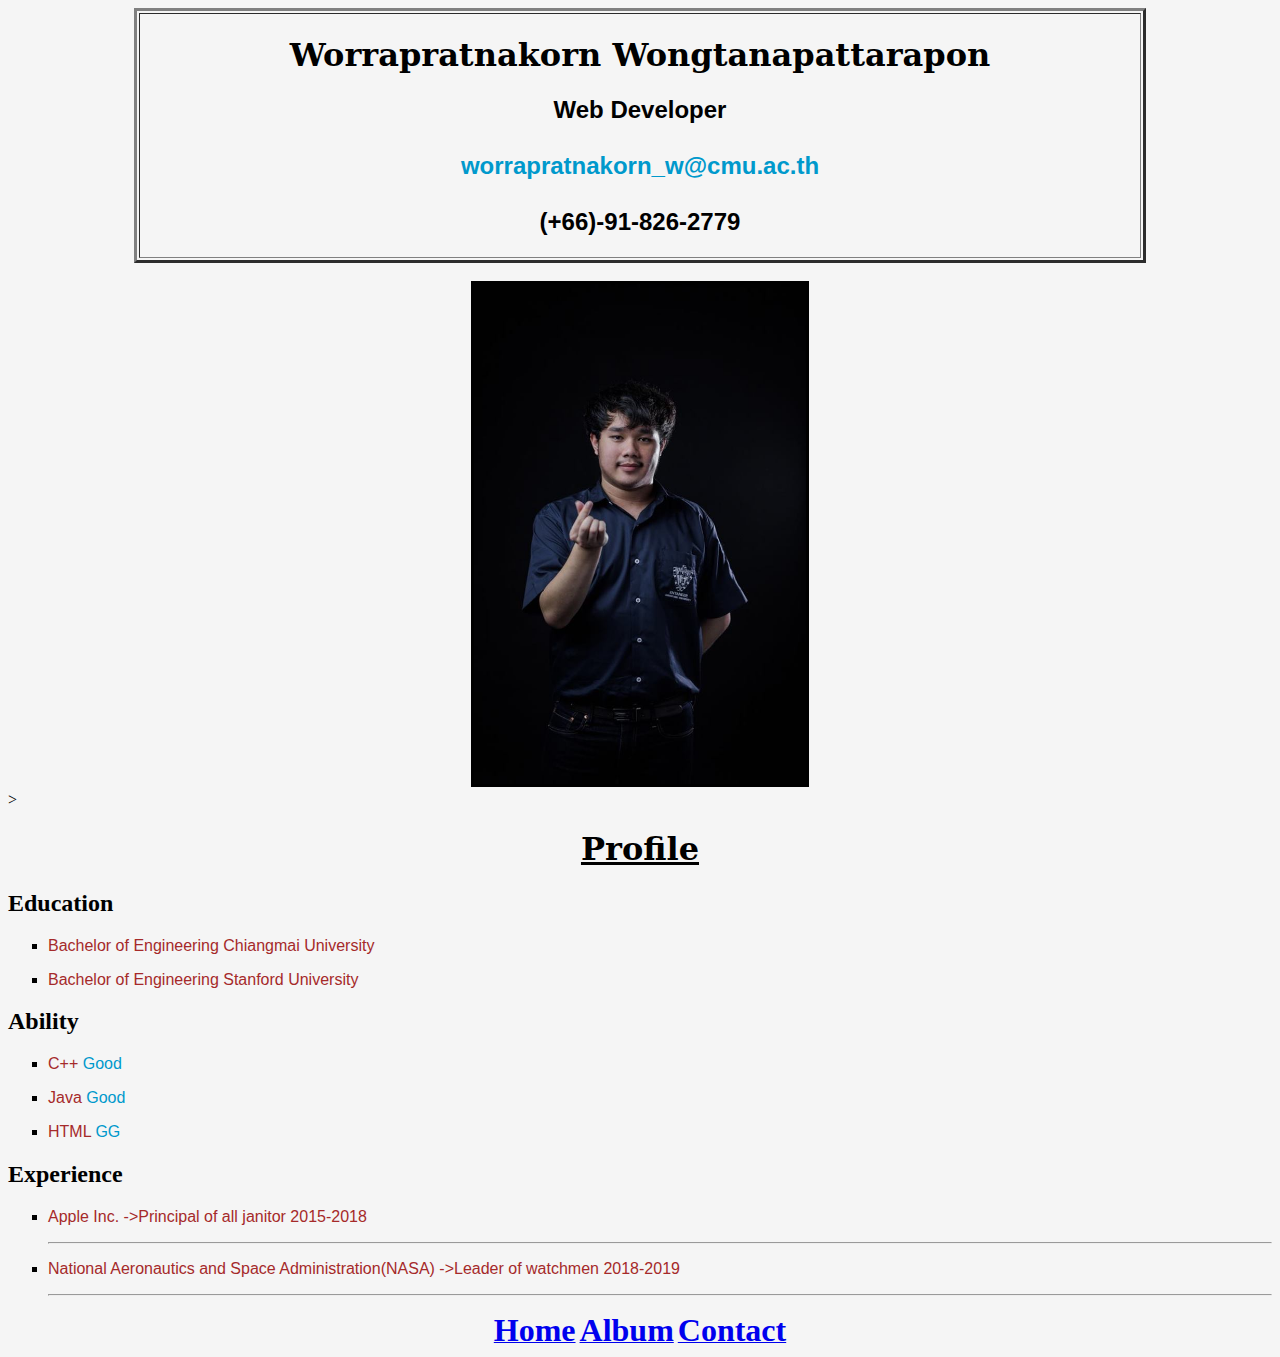
<file: index.html>
<!DOCTYPE html>
<html lang="en">
<head>
    <meta charset="UTF-8">
    <meta name="viewport" content="width=device-width, initial-scale=1.0">
    <meta http-equiv="X-UA-Compatible" content="ie=edge">
    <title>Lab1-207</title>
    <link type ="text/css" rel="stylesheet" href="style.css"/>
</head>
<body style="background-color:#F5F5F5;">
    
       <center>
        <table align="center" width="80%" border = "3">
              
            <td>
                <h1 align="center">Worrapratnakorn Wongtanapattarapon</h1>
                <h2 align="center">Web Developer<br /><br />
                    <font color = "#0099CC">worrapratnakorn_w@cmu.ac.th</font><br /><br />
                    (+66)-91-826-2779<br />
                </h2>
                
            </td>
        </table>
       </center>
       <br>
       <center><img src = "pic.jpg" alt = "Test Image" width=width = "600" height = "500" border = "3"/></center>>
       <center><h1><b><u>Profile</u></b></h1></center>
        <h2 class="profile">Education</h2>  
            <ul type = "square">
            <li><p>Bachelor of Engineering Chiangmai University </p></li>
            <li><p>Bachelor of Engineering Stanford University </p></li>
        </ul>

        <h2 class="profile">Ability</h2>
        <ul type = "square">
                <li><p>C++     <font color = "#0099CC">Good</font></p></li>
                <li><p>Java    <font color = "#0099CC">Good</font></p></li>
                <li><p>HTML    <font color = "#0099CC">GG</font></p></li>
            </ul>

            <h2 class="profile">Experience</h2>
            <ul type = "square">
                <li><p>Apple Inc. ->Principal of all janitor 2015-2018</p></li><hr />
                <li><p>National Aeronautics and Space Administration(NASA) ->Leader of watchmen 2018-2019 </p></li><hr />
                </ul>

            <center><a href="index.html"><b><font size="+3">Home</font></b></a> <a href="Album.html"><b><font size="+3">Album</font></b></a>  <a href="Contact.html"><b><font size="+3">Contact</font></b></a></center> 
      
    
    
</body>
</html>
</file>
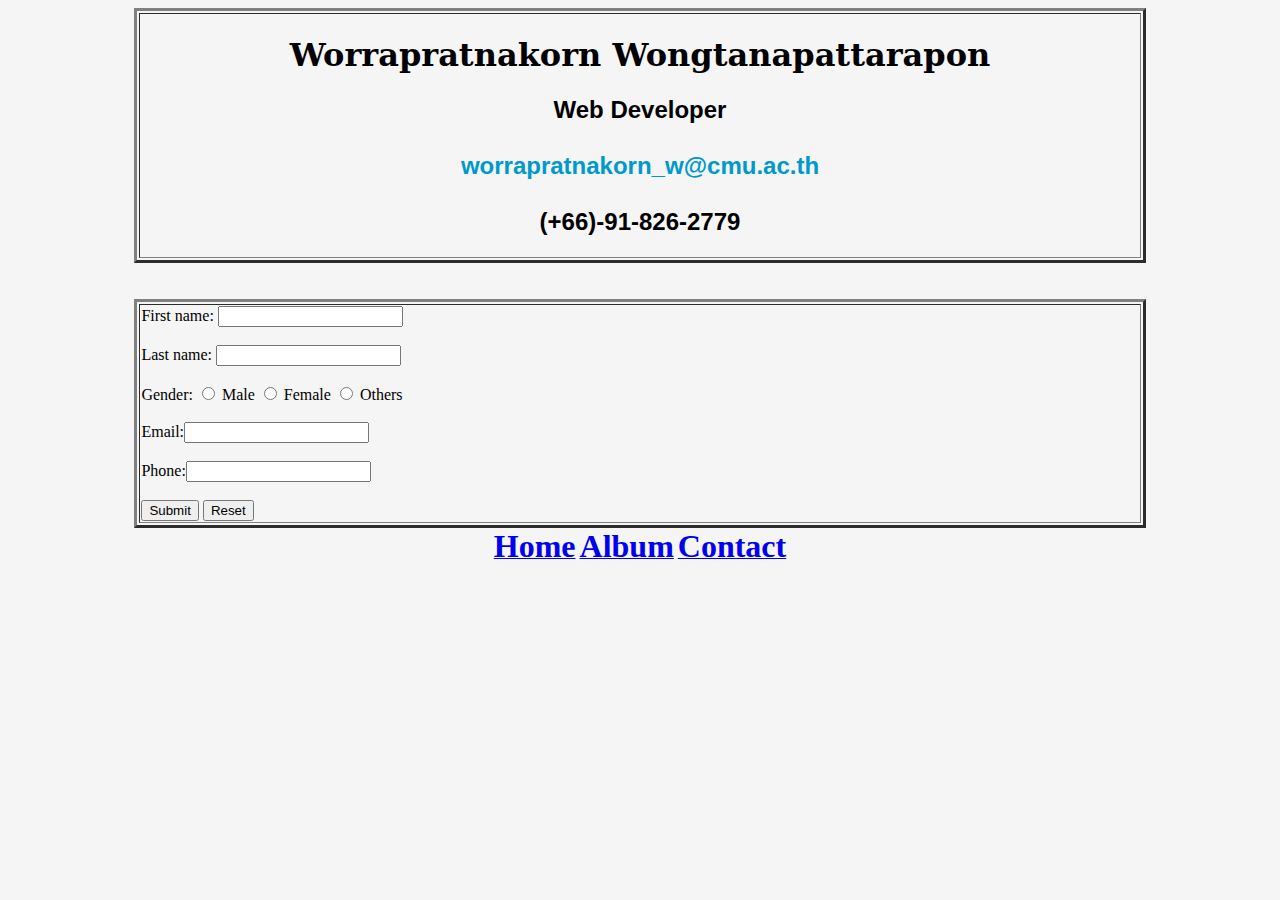
<file: Contact.html>
<!DOCTYPE html>
    <html lang="en">
    <head>
        <meta charset="UTF-8">
        <meta name="viewport" content="width=device-width, initial-scale=1.0">
        <meta http-equiv="X-UA-Compatible" content="ie=edge">
        <title>Contact</title>
        <link type ="text/css" rel="stylesheet" href="style.css"/>
    </head>
    <body style="background-color:#F5F5F5;">
            <center>
                    <table align="center" width="80%" border = "3">
                          
                        <td>
                            <h1 align="center">Worrapratnakorn Wongtanapattarapon</h1>
                            <h2 align="center">Web Developer<br /><br />
                                <font color = "#0099CC">worrapratnakorn_w@cmu.ac.th</font><br /><br />
                                (+66)-91-826-2779<br />
                            </h2>
                            
                        </td>
                    </table>
                   </center>

                   <br /><br />

                   <center>
                        <table align="center" width="80%" border = "3">
                              
                            <td>
                                    First name: <input type = "text" name = "first_name" />
                                    <br>
                                    <br />
                                    Last name: <input type = "text" name = "last_name" />
                                    <br /><br />

                                   Gender:
                                    <input type = "radio" name = "Gender" value = "Male"> Male
                                    <input type = "radio" name = "Gender" value = "Female"> Female
                                    <input type = "radio" name = "Gender" value = "Others"> Others
                            <br /><br />
                                
                                   Email:<input type = "text" name = "email" />
                                   <br /><br />
                                   Phone:<input type = "text" name = "phone" />
                                   <br /><br />
                                   <input type = "submit" name = "submit" value = "Submit" />
                                   <input type = "reset" name = "reset"  value = "Reset" />
                                 </form>

                                
                                
                            </td>
                        </table>
                       </center>

                   <form >
                       
                       



                        <center><a href="index.html"><b><font size="+3">Home</font></b></a> <a href="Album.html"><b><font size="+3">Album</font></b></a>  <a href="Contact.html"><b><font size="+3">Contact</font></b></a></center>           
    </body>
    </html>
</file>
<file: style.css>
h3 {
    color:green;
   font-family: arial;
 }

 h2{
    font-family: sans-serif;
    color: black;
 }
 p{
    font-family: arial;
    color: brown;
 }
 h1{
     font-family: 'serif';
 }
 .blue{
     font-family: Helvetica;
     color: blue;
 }
.center {
    margin-left:auto; 
    margin-right:auto;
  }
.profile{
    font-family: Georgia, 'Times New Roman', Times, serif;
    color: black;
    
}
</file>
